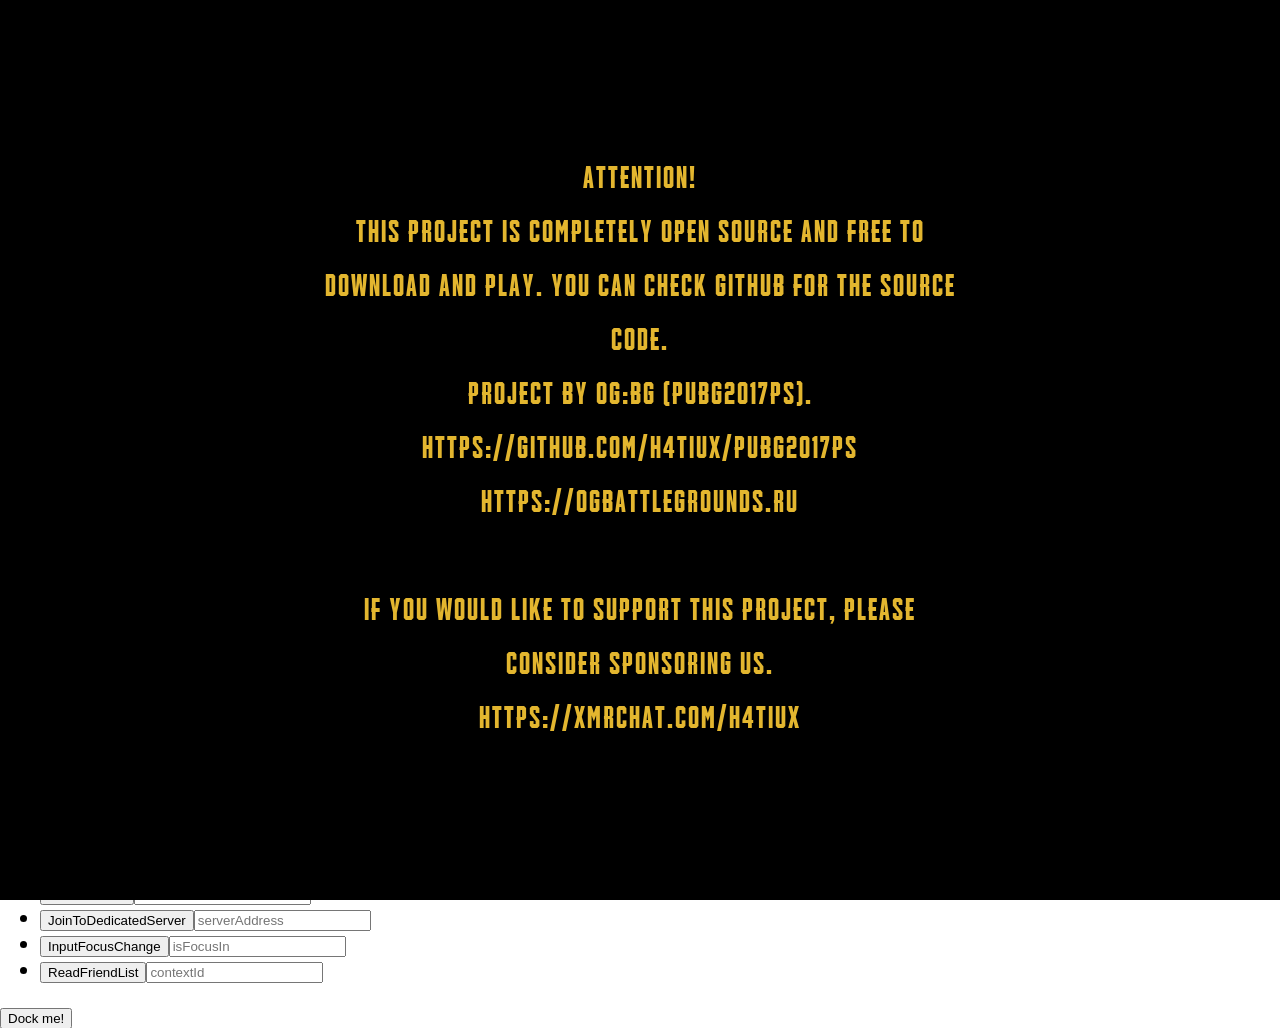
<file: index.html>
<!--
Author:zxwmr01
Based:wtbdev
Project:PUBG 2017 Lobby
Team:OG:BG
Made with ❤️ by OG:BG Team.
-->

<!DOCTYPE html>
<html lang="en-US">
<head>
    <meta charset="UTF-8">
    <meta name="viewport" content="width=device-width, initial-scale=1.0">
    <link rel="icon" href="./favicon.png" />
    <title>PLAYERUNKNOWN'S BATTLEGROUNDS</title>

    <!-- 兼容性 polyfill -->
    <script>
        // console polyfill (Coherent UI 兼容)
        (function() {
            if (typeof window.console === 'undefined') {
                window.console = { log: function(){}, error: function(){}, warn: function(){}, info: function(){}, debug: function(){} };
            }
            var methods = ['log','error','warn','info','debug','dir','trace','time','timeEnd'];
            for (var i = 0; i < methods.length; i++) {
                if (typeof console[methods[i]] !== 'function') {
                    console[methods[i]] = function() {};
                }
            }
        })();

        // Object.assign polyfill (ES5 兼容)
        if (typeof Object.assign !== 'function') {
            Object.assign = function(target) {
                if (target == null) throw new TypeError('Cannot convert undefined or null to object');
                target = Object(target);
                for (var i = 1; i < arguments.length; i++) {
                    var src = arguments[i];
                    if (src != null) {
                        for (var key in src) {
                            if (Object.prototype.hasOwnProperty.call(src, key)) {
                                target[key] = src[key];
                            }
                        }
                    }
                }
                return target;
            };
        }
    </script>

    <!-- 全局配置 -->
    <script>
        var globalScope = null;
        var broConfiguration = {
            "useSecure": false,
            "verreq": "2.6.30",
            "LayoutMode": "",
            "LanpartyHome": ""
        };
        var production = false;
        var _dev = false;
    </script>

    <!-- 字体 -->
    <link rel="stylesheet" href="assets/fonts/agency.css">
    <link rel="stylesheet" href="assets/fonts/overpass.css">

    <!-- 样式 -->
    <link rel="stylesheet" href="assets/css/style.css">

    <style id="fontStyle"></style>
</head>
<body oncontextmenu="return false;">

    <!-- 应用根容器 -->
    <div id="lobby-root">
        <lobby-app></lobby-app>
    </div>

    <!-- ==================== 第三方库 ==================== -->

    <script src="assets/js/jquery-3.7.1.min.js"></script>
    <script src="assets/js/coherent.js"></script>
    <script src="assets/js/coherent.mock.js"></script>
    <script src="assets/js/mock.entry.js"></script>
    <script src="assets/js/redux.min.js"></script>
    <script src="assets/js/rxjs.min.js"></script>
    <script src="assets/js/angular.min.js"></script>

    <!-- Angular + Redux 桥接 -->
    <script>
    (function() {
        'use strict';

        angular.module('ngRedux', [])
        .provider('$ngRedux', function() {
            var provider = this;
            var _store = null;

            provider.provideStore = function(store) {
                _store = store;
                return provider;
            };

            provider.configureStore = function(reducer, initialState, middleware) {
                provider._reducer = reducer;
                provider._initialState = initialState;
                provider._middleware = middleware || [];
                return provider;
            };

            this.$get = ['$rootScope', function($rootScope) {
                var store = _store;
                if (!store) throw new Error('$ngRedux: No store provided.');

                function safeApply() {
                    if (!$rootScope.$$phase && !$rootScope.$root.$$phase) {
                        $rootScope.$apply();
                    }
                }

                function connect(mapState, mapDispatch) {
                    return function(target) {
                        if (mapState) {
                            var s = mapState(store.getState());
                            for (var k in s) if (s.hasOwnProperty(k)) target[k] = s[k];
                        }
                        if (mapDispatch) {
                            var b = Redux.bindActionCreators(mapDispatch, store.dispatch);
                            for (var d in b) if (b.hasOwnProperty(d)) target[d] = b[d];
                        } else {
                            target.dispatch = store.dispatch;
                        }
                        var unsub = store.subscribe(function() {
                            if (mapState) {
                                var ns = mapState(store.getState());
                                var changed = false;
                                for (var sk in ns) {
                                    if (ns.hasOwnProperty(sk) && target[sk] !== ns[sk]) {
                                        target[sk] = ns[sk];
                                        changed = true;
                                    }
                                }
                                if (changed) safeApply();
                            }
                        });
                        return unsub;
                    };
                }

                return {
                    getState: function() { return store.getState(); },
                    dispatch: function(a) { var r = store.dispatch(a); safeApply(); return r; },
                    subscribe: function(l) { return store.subscribe(function(){ l(); safeApply(); }); },
                    connect: connect,
                    replaceReducer: function(r) { return store.replaceReducer(r); },
                    getStore: function() { return store; }
                };
            }];
        });
    })();
    </script>

    <!-- ==================== 应用代码 ==================== -->

    <script src="assets/js/serverList.js"></script>
    <script src="assets/js/ping.js"></script>
    <script src="assets/js/app/store.js"></script>
    <script src="assets/js/app/app.js"></script>
    <script src="assets/js/app/services.js"></script>
    <script src="assets/js/app/components.js"></script>

    <!-- ==================== 启动 ==================== -->
    <script>
    (function() {
        // 浏览器检测
        var ua = navigator.userAgent;
        if (ua.indexOf('Chrome/') > 0) {
            var v = parseInt(ua.substr(ua.indexOf('Chrome/') + 7, 2), 10);
            if (v >= 53) {
                _dev = true;
                document.body.className += ' chrome';
            }
        }

        var started = false;

        function start() {
            if (started) return;
            started = true;
            var root = document.getElementById('lobby-root');
            if (root) angular.bootstrap(root, ['lobbyApp']);
        }

        // 游戏环境等待 engine Ready，浏览器直接启动
        if (typeof engine !== 'undefined' && engine.isAttached) {
            engine.on('Ready', start);
            // 安全兜底
            setTimeout(start, 5000);
        } else {
            start();
        }
    })();
    </script>

</body>
</html>
</file>
<file: assets/fonts/agency.css>
﻿/* @font-face kit by Fonts2u (https://fonts2u.com) */ @font-face {font-family:"Agency";src:url("Agency.ttf") format("truetype");font-weight:normal;font-style:normal;}
</file>
<file: assets/fonts/overpass.css>
﻿/* @font-face kit by Fonts2u (https://fonts2u.com) */ @font-face {font-family:"Overpass-Reg";src:url("Overpass_Regular.eot?") format("eot"),url("Overpass_Regular.woff") format("woff"),url("Overpass_Regular.ttf") format("truetype"),url("Overpass_Regular.svg#Overpass-Reg") format("svg");font-weight:normal;font-style:normal;}
</file>
<file: assets/css/style.css>
@font-face {
    font-family:"bombard";
    src: url("../fonts/BOMBARD_.ttf") format("truetype"),
         url("../fonts/BOMBARD_.otf") format("opentype");
    font-weight:normal;
    font-style:normal;
}

@font-face {
    font-family:"moonshiner";
    src: url("../fonts/moonshiner-round.ttf") format("truetype");
    font-weight:normal;
    font-style:normal;
}

@font-face {
    font-family:"overpass";
    src: url("../fonts/Overpass-VariableFont_wght.ttf") format("truetype");
    font-weight: 100 900;
    font-style: normal;
}

@font-face {
    font-family:"Pubg Sans Regular";
    src:url("../fonts/PUBG_SANS.eot?") format("eot"),
    url("../fonts/PUBG_SANS.woff") format("woff"),
    url("../fonts/PUBG_SANS.ttf") format("truetype"),
    url("../fonts/PUBG_SANS.svg#PubgSans-Regular") format("svg");
    font-weight:normal;
    font-style:normal;
}

/* 连接提示界面（默认显示，点击CONNECT后隐藏） */
#connect-screen {
    font-family: "Agency";
    position: fixed;
    top: 0;
    left: 0;
    right: 0;
    bottom: 0;
    background: #000;
    z-index: 1000;
    display: flex;
    justify-content: center;
    align-items: center;
    color: #fff;
}

#connect-screen.hidden {
    display: none;
}

.connect-hint-text {
    position: absolute;
    top: 50%;
    left: 50%;
    transform: translate(-50%, -50%);
    font-family: 'Pubg Sans Regular';
    font-size: 3vh;
    color: #e3b62f;
    letter-spacing: 2px;
    text-align: center;
    line-height: 2;
}

.connect-hint-text a {
    color: #e3b62f;
    text-decoration: none;
}

.connect-hint-text a:hover {
    color: #fff;
    text-decoration: underline;
}

#loading-screen {
    position: fixed;
    top: 0;
    left: 0;
    right: 0;
    bottom: 0;
    background: url('../images/backgrounds/bg_intro_terms.jpg') no-repeat center center fixed;
    background-size: cover;
    z-index: 999;
    display: none;
    justify-content: center;
    align-items: center;
    flex-direction: column;
    color: #fff;
    transition: opacity 0.5s;
}

#loading-screen.visible {
    display: flex;
    opacity: 1;
    pointer-events: auto;
}

#loading-screen.loaded {
    opacity: 0;
    pointer-events: none;
}

#app {
    opacity: 0;
    transition: opacity 0.5s;
}

#app.loaded {
    opacity: 1;
}

.fade-enter-active, .fade-leave-active {
    transition: opacity 0.5s
}

.fade-enter, .fade-leave-to /* .fade-leave-active, 2.1.8 版本以下 */ {
    opacity: 0
}

@keyframes control-appear {
    0% {
        opacity: 0;
        transform: translateY(20px);
    }
    100% {
        opacity: 1;
        transform: translateY(0);
    }
}

.control-appear {
    animation: control-appear 0.4s ease-out forwards;
}

.loading-content {
    display: flex;
    flex-direction: column;
    align-items: center;
    gap: 4vh;
}

.loading-logo {
    width: 10vw;
    max-width: 180px;
    margin-top: -3vh;
}

.loading-text {
    font-size: 3vh;
    font-family: 'overpass', 'Overpass-Reg', sans-serif;
    color: #fff;
    text-transform: none;
    font-weight: 400;
}

.loading-text > img {
    width: 2vh;
    height: 2vh;
    padding-right: 8px;
}

.loading-progress-bar {
    width: 25vw;
    max-width: 350px;
    height: 24px;
    background-color: rgba(0, 0, 0, 0.6);
    border: 1px solid rgba(100, 100, 100, 0.4);
    box-shadow: inset 0 1px 3px rgba(0, 0, 0, 0.6), 0 1px 0 rgba(255, 255, 255, 0.1);
}

body {
    font-family: 'Agency';
    cursor: pointer;
    font-size: larger;
    margin: 0;
    padding: 0;
    overflow: hidden;
}

.fix-button {
    font-family: 'Agency';
    margin-bottom: -0.25vh;
    font-size: 2vh;
    text-align: center;
    padding: 1vh;
    background-color: rgba(90, 90, 90, 0.5);
    border: 1px solid rgba(255, 255, 255, 0.5);
    color: gray;
    text-decoration: none;
}



.title-image-bottom-right {
    position: fixed;
    width: 10vh;
    height: 10vh;
    bottom: 1vh;
    right: 5vw;
}

/* 公告区域样式 */
.third-link {
    position: fixed;
    top: 65vh;
    right: 1vw;
    width: auto;
    max-width: 400px;
    background-color: rgba(0, 0, 0, 0.7);
    border-radius: 0;
    padding: 1vh 1.5vh;
    box-shadow: 0 0 10px rgba(0, 0, 0, 0.5);
    display: flex;
    align-items: center;
    gap: 1.5vh;
    white-space: nowrap;
}

.third-links-container {
    display: flex;
    flex-direction: column;
    gap: 1vh;
}

/* 第二个公告区域的样式，显示在第一个下方 */
.third-link + .third-link {
    top: 72.5vh;
}

/* 第三个公告区域的样式，显示在第二个下方 */
.third-link + .third-link + .third-link {
    top: 80vh;
}

.third-icon {
    display: flex;
    align-items: center;
    justify-content: center;
    width: 4vh;
    height: 4vh;
    background-color: transparent;
}

.third-icon svg {
    width: 100%;
    height: 100%;
    fill: none;
    stroke: #e3b62f;
    stroke-width: 2;
}

.third-text {
    display: flex;
    flex-direction: column;
    gap: 0.3vh;
}

.third-title {
    font-family: 'Agency';
    font-size: 2vh;
    color: #e3b62f;
    text-transform: uppercase;
    margin: 0;
    border-bottom: none;
    padding: 0;
    letter-spacing: 0.1em;
    font-weight: bold;
}

.third-link-text {
    font-family: 'Agency';
    font-size: 1.5vh;
    color: #e3b62f;
    text-transform: uppercase;
    margin: 0;
    padding: 0;
    letter-spacing: 0.05em;
}

/* 单独公告面板样式 */
.announcement-panel {
    position: fixed;
    top: 25vh;
    right: 1vw;
    width: auto;
    max-width: 210px;
    height: 260px;
    background-color: rgba(0, 0, 0, 0.85);
    border-radius: 0;
    overflow: hidden;
    box-shadow: 0 0 15px rgba(0, 0, 0, 0.5);
}

.announcement-header {
    background-color: #E3B62F;
    color: #000;
    font-family: 'Agency';
    font-size: 1.8vh;
    font-weight: bold;
    text-transform: uppercase;
    padding: 1vh 1.5vh;
    letter-spacing: 0.1em;
    text-align: center;
}

.announcement-content {
    padding: 1.5vh;
    display: flex;
    flex-direction: column;
    gap: 1vh;
}

.announcement-item {
    display: flex;
    align-items: center;
    gap: 1vh;
}

.status-dot {
    width: 1vh;
    height: 1vh;
    border-radius: 50%;
}

.status-dot.online {
    background-color: #4CAF50;
    box-shadow: 0 0 5px #4CAF50;
}

.status-dot.offline {
    background-color: #f44336;
    box-shadow: 0 0 5px #f44336;
}

.status-text {
    font-family: 'Agency';
    font-size: 1.5vh;
    color: #fff;
    text-transform: uppercase;
    letter-spacing: 0.05em;
    cursor: pointer;
    transition: opacity 0.2s ease;
    text-decoration: none
}

.announcement-hint {
    display: flex;
    align-items: flex-start;
    gap: 0.8vh;
    padding-top: 1vh;
    border-top: 1px solid rgba(227, 182, 47, 0.3);
    margin-top: 0.5vh;
}

/* 匹配状态提示 */
.matchmaking-notice {
    position: fixed;
    top: calc(50% - 29vh);
    left: 50%;
    transform: translateX(-50%);
    font-family: 'overpass', sans-serif;
    font-size: 3.5vh;
    color: #E3B62F;
    text-transform: none;
    font-weight: 800;
    white-space: nowrap;
    background-color: rgba(0, 0, 0, 0.5);
    border: none;
    border-radius: 0;
    padding: 1vh 4vh;
    box-shadow: 0 0 20px rgba(0, 0, 0, 0.5);
}

.announcement-hint svg {
    flex-shrink: 0;
    margin-top: 0.2vh;
}

.announcement-hint span {
    font-family: 'Agency';
    font-size: 1.5vh;
    color: rgba(255, 255, 255, 0.8);
    line-height: 1.4;
    letter-spacing: 0.03em;
}

.announcement-link:hover {
    opacity: 0.8;
}



.game-play-container-top-left {
    position: fixed;
    top: 0;
    left: 0;
    display: flex;
    flex-direction: column;
    align-items: flex-start;
    justify-content: flex-start;
    color: #fff;
    z-index: 100;
    padding: 0;
    margin: 0;
    border: none;
    background: transparent;
}

.button-container {
    display: flex;
    flex-direction: row;
    align-items: flex-end;
    margin: 0;
    padding: 0;
}

/* Multi-layer button with images */
.multi-layer-button {
    position: relative;
    width: 38vh;
    height: 13.5vh;
    cursor: pointer;
    display: flex;
    justify-content: center;
    align-items: center;
    overflow: hidden;
    margin: 0;
    padding: 0;
}

/* Button layer hover effects */
.multi-layer-button:hover .button-layer.layer-1,
.multi-layer-button.active-hover .button-layer.layer-1 {
    opacity: 0.6 !important;
    transition: opacity 0.4s ease !important;
}

.button-layer {
    position: absolute;
    top: 0;
    left: 0;
    width: 100%;
    height: 100%;
    pointer-events: none;
}

.layer-1 {
    z-index: 1;
}

.layer-2 {
    z-index: 2;
    mix-blend-mode: normal;
    opacity: 0;
    filter: blur(4px);
    transition: opacity 0.4s ease, filter 0.4s ease;
}

.layer-3 {
    z-index: 0;
    width: 104%;
    height: 112%;
    mix-blend-mode: multiply;
}

.button-text {
    position: relative;
    z-index: 3;
    font-family: 'Agency';
    color: #fff;
    font-size: 6vh;
    text-shadow: 0 0 5px rgba(0, 0, 0, 0.7);
    pointer-events: none;
}







/* 平铺服务器区域按钮 */
.join-server-container {
    display: flex;
    padding: 0.5vh 1.0vh 1.0vh 1.0vh;
    margin-bottom: 0vh;
    margin-left: 0vh;
    width: 26vh;
    flex-direction: column;
    color: #fff;
    background-color: rgba(0, 0, 0, 0.95);
    border: none;
    border-radius: 0;
    opacity: 0;
    max-height: 0;
    overflow: hidden;
    transform: translateY(-10px);
    transition: opacity 0.3s ease, max-height 0.3s ease, transform 0.3s ease;
    position: absolute;
    top: 13.5vh;
    left: 0;
    z-index: 0;
}

.join-server-container.show {
    opacity: 1;
    max-height: 100vh;
    overflow: visible;
    transform: translateY(0);
}

.dropdown-section {
    margin-bottom: 2vh;
}

.dropdown-header {
    font-family: 'Agency';
    font-size: 2.2vh;
    color: rgba(227, 182, 47, 1);
    text-transform: uppercase;
    margin-bottom: 1.5vh;
    font-weight: bold;
    letter-spacing: 0.1em;
    padding-bottom: 0.5vh;
    border-bottom: 1px solid rgba(227, 182, 47, 1);
}

.sel-server-button {
    font-family: 'overpass', 'Agency';
    margin-bottom: 0.8vh;
    font-size: 2vh;
    text-align: left;
    padding: 0.6vh 0;
    background-color: transparent;
    border: none;
    color: rgba(255, 255, 255, 0.9);
    cursor: pointer;
    transition: all 0.2s ease;
    display: flex;
    align-items: center;
    border-radius: 0;
    width: 100%;
    box-sizing: border-box;
}

.sel-server-button:hover {
    color: rgba(227, 182, 47, 1);
    background-color: transparent;
}

.sel-server-button.active {
    color: rgba(227, 182, 47, 1);
    background-color: transparent;
}

.checkmark {
    margin-right: 1.2vh;
    width: 2.0vh;
    height: 2.0vh;
    object-fit: contain;
    vertical-align: middle;
}

/* Custom Match Button */
.custom-match-button {
    font-family: 'overpass', 'Agency', sans-serif;
    font-size: 2.2vh;
    font-weight: bold;
    text-transform: uppercase;
    color: #fff;
    background-color: rgba(227, 182, 47, 0.7);
    border: none;
    border-radius: 0;
    padding: 1.5vh 1.0vh;
    margin: 1vh -1.0vh -1.0vh -1.0vh;
    cursor: pointer;
    text-shadow: 0.1em 0.1em 0.2em rgba(0, 0, 0, 0.7);
    transition: all 0.2s ease;
    width: calc(100% + 2vh);
    text-align: center;
    letter-spacing: 0.1em;
    box-sizing: border-box;
}

.custom-match-button:hover {
    background-color: rgba(227, 182, 47, 1);
    box-shadow: 0 0 15px rgba(227, 182, 47, 0.5);
}





.hide {
    display: none;
}



.serial-text {
    position: fixed;
    bottom: 1vh;
    left: 0;
    right: 0;
    text-align: center;
    font-family: 'overpass', sans-serif;
    font-size: 1.5vh;
    color: rgba(255, 255, 255, 0.5)
}

.friends-bar {
    position: fixed;
    bottom: 0;
    left: 0.5vw;
    display: flex;
    align-items: center;
    background-color: rgba(0, 0, 0, 0.4);
    padding: 0.8vh 1.5vh 0.8vh 1vh;
    border-radius: 4px 4px 0 0;
    z-index: 100;
    width: 13.5vw;
}

.friends-icon {
    width: 2.5vh;
    height: 2.5vh;
    margin-right: 1vh;
    margin-left: 1vh;
    object-fit: contain;
}

.friends-text {
    color: #fff;
    font-family: 'overpass', 'Agency';
    font-size: 2vh;
    margin-right: 1.5vh;
}

/* Friends List Dropdown Styles */
.friends-list-container {
    position: fixed;
    bottom: 4vh;
    left: 0.5vw;
    width: 13.5vw;
    background-color: rgba(0, 0, 0, 0.9);
    border-radius: 4px 4px 0 0;
    border: none;
    opacity: 0;
    max-height: 0;
    overflow: hidden;
    transform: translateY(100%);
    transition: opacity 0.3s ease, max-height 0.3s ease, transform 0.3s ease;
    z-index: 99;
    display: flex;
    flex-direction: column;
}

.friends-list-container.show {
    opacity: 1;
    max-height: 50vh;
    overflow: auto;
    transform: translateY(0);
}

/* Hover effect to show friends list automatically */
.friends-bar:hover + .friends-list-container,
.friends-list-container:hover {
    opacity: 1;
    max-height: 50vh;
    overflow: auto;
    transform: translateY(0);
}

.friends-list-header {
    display: flex;
    justify-content: space-between;
    align-items: center;
    padding: 1vh 1.5vh;
    border-bottom: 1px solid rgba(227, 182, 47, 0.3);
    background-color: rgba(0, 0, 0, 0.95);
}

.friends-list-header span {
    color: #fff;
    font-family: 'Agency';
    font-size: 2vh;
    font-weight: bold;
}

.refresh-button {
    background-color: transparent;
    color: #e3b62f;
    border: 1px solid #e3b62f;
    padding: 0.5vh 1vh;
    font-size: 1.5vh;
    font-family: 'Agency';
    cursor: pointer;
    border-radius: 2px;
    transition: all 0.2s ease;
}

.refresh-button:hover {
    background-color: rgba(227, 182, 47, 0.2);
}

.friends-list {
    padding: 0;
    margin: 0;
    list-style: none;
    overflow-y: auto;
    max-height: calc(50vh - 6vh);
}

.friend-item {
    display: flex;
    align-items: center;
    padding: 1vh 1.5vh;
    border-bottom: 1px solid rgba(255, 255, 255, 0.1);
    transition: background-color 0.2s ease;
    cursor: pointer;
}

.friend-item:hover {
    background-color: rgba(227, 182, 47, 0.1);
}

.friend-avatar {
    width: 4vh;
    height: 4vh;
    border-radius: 50%;
    margin-right: 1vh;
    object-fit: cover;
    border: 2px solid transparent;
    transition: border-color 0.2s ease;
}

.friend-item:hover .friend-avatar {
    border-color: #e3b62f;
}

.friend-info {
    flex: 1;
    display: flex;
    flex-direction: column;
}

.friend-name {
    color: #fff;
    font-family: 'Agency';
    font-size: 1.8vh;
    margin-bottom: 0.2vh;
}

.friend-status {
    font-size: 1.4vh;
    font-family: 'Agency';
    text-transform: uppercase;
    letter-spacing: 0.05em;
}

.friend-status.online {
    color: #4CAF50;
}

.friend-status.offline {
    color: #777;
}

.invite-button {
    background-color: #e3b62f;
    color: #000;
    border: none;
    padding: 0.5vh 1vh;
    font-size: 1.5vh;
    font-family: 'Agency';
    font-weight: bold;
    cursor: pointer;
    border-radius: 2px;
    transition: all 0.2s ease;
    text-transform: uppercase;
    letter-spacing: 0.05em;
    opacity: 0;
    visibility: hidden;
    pointer-events: none;
    transition: opacity 0.2s ease;
}

.friend-item:hover .invite-button {
    opacity: 1;
    visibility: visible;
    pointer-events: auto;
}

.invite-button:hover {
    background-color: #fff;
}

/* Friend Item Selected State */
.friend-item.selected {
    background-color: rgba(227, 182, 47, 0.2);
    border-left: 3px solid #e3b62f;
}

.friend-item.selected .friend-avatar {
    border-color: #e3b62f;
}

/* Friend Action Dropdown */
.friend-action-dropdown {
    position: absolute;
    bottom: 100%;
    left: 0;
    width: 100%;
    background-color: rgba(0, 0, 0, 0.95);
    border-top: 1px solid rgba(227, 182, 47, 0.3);
    opacity: 0;
    max-height: 0;
    overflow: hidden;
    transform: translateY(10px);
    transition: opacity 0.3s ease, max-height 0.3s ease, transform 0.3s ease;
    z-index: 110;
}

.friend-action-dropdown.show {
    opacity: 1;
    max-height: 100vh;
    overflow: visible;
    transform: translateY(0);
}

.friend-action-button {
    display: block;
    width: 100%;
    padding: 1.2vh 1.5vh;
    background-color: transparent;
    border: none;
    border-bottom: 1px solid rgba(255, 255, 255, 0.1);
    color: #fff;
    font-family: 'Agency';
    font-size: 2vh;
    font-weight: bold;
    text-transform: uppercase;
    letter-spacing: 0.05em;
    cursor: pointer;
    transition: all 0.2s ease;
    text-align: left;
}

.friend-action-button:hover {
    background-color: rgba(227, 182, 47, 0.1);
    color: #e3b62f;
}

.friend-action-button.view-button:hover {
    background-color: rgba(76, 175, 80, 0.1);
    color: #4CAF50;
}

.friend-action-button.invite-button:hover {
    background-color: rgba(227, 182, 47, 0.2);
    color: #fff;
}

.receive-invite-button {
    background-color: #E3B62F;
    color: #000;
    font-family: 'overpass';
    font-weight: bold;
    font-size: 1.8vh;
    padding: 0.1vh 2vh;
    border: none;
    border-radius: 3px;
    cursor: pointer;
    display: flex;
    align-items: center;
    position: fixed;
    bottom: 0.8vh;
    left: 16vw;
    z-index: 101;
}

.tick-mark {
    width: 2.2vh;
    height: 2.2vh;
    margin-right: 0.8vh;
    object-fit: contain;
}

.tick-mark-true {
    position: relative;
    top: 0;
}

.tick-mark-false {
    position: relative;
    top: 0;
    margin-top: -1.8vh;
}







.nav-item {
    font-family: 'overpass', 'Agency';
    color: rgba(255, 255, 255, 0.8);
    cursor: pointer;
    transition: color 0.2s ease;
    padding: 0.3vh 1.5vh;
    font-weight: normal;
    margin-right: 2vh;
}

.nav-item:hover {
    color: #e3b62f;
}

.nav-item.active {
    color: #fff;
}

/* 右上角区域 */
.top-right-area {
    position: fixed;
    top: 0;
    right: 0;
    width: 100%;
    z-index: 90;
    font-family: 'Agency';
}

/* 顶部导航栏 */
.top-navigation {
    position: relative;
    display: flex;
    gap: 3vh;
    font-size: 2vh;
    text-transform: uppercase;
    color: rgba(255, 255, 255, 0.8);
    margin-top: -0.5vh;
    white-space: nowrap;
    background-color: rgba(0, 0, 0, 0.3);
    padding: 0.5vh 1vh;
}

.top-navigation .nav-item.active {
    color: #fff;
    animation: none;
    opacity: 1;
}

/* 导航栏依次跳动动画 */
@keyframes nav-item-drop {
    0% {
        transform: translateY(-100%);
        opacity: 0;
    }
    60% {
        transform: translateY(10%);
        opacity: 1;
    }
    80% {
        transform: translateY(-0.1vh);
    }
    100% {
        transform: translateY(0);
        opacity: 1;
    }
}

.top-navigation .nav-item {
    display: inline-block;
    opacity: 1;
    transform: translateY(0);
}

.top-navigation .nav-item.active {
    color: #fff;
}

.top-navigation .nav-item.animate-item {
    opacity: 0;
    transform: translateY(-100%);
    animation: nav-item-drop 0.8s ease-out forwards;
    animation-play-state: paused;
}

.animations-ready .top-navigation .nav-item.animate-item {
    animation-play-state: running;
}

.top-navigation .nav-item.animate-item:nth-child(2) { animation-delay: 0.1s; }
.top-navigation .nav-item.animate-item:nth-child(3) { animation-delay: 0.2s; }
.top-navigation .nav-item.animate-item:nth-child(4) { animation-delay: 0.3s; }

.top-navigation .nav-item:hover {
    color: #fff;
}

.nav-spacer {
    display: inline-block;
    width: 2vh;
}

/* 右上角控制区 */
.top-right-controls {
    position: fixed;
    top: 3vh;
    right: 2vw;
    display: flex;
    flex-direction: row;
    align-items: center;
    gap: 3vh;
}

/* 玩家信息样式 */
.player-info {
    position: fixed;
    top: 8vh;
    right: 2vw;
    display: flex;
    flex-direction: row;
    align-items: center;
    gap: 1vh;
}

.player-name {
    font-family: 'overpass', 'Agency';
    font-size: 2.5vh;
    font-weight: normal;
    color: #fff;
    text-align: right;
    margin-right: 10px;
}

.player-bp {
    display: flex;
    align-items: center;
    font-size: 2vh;
    color: #e3b62f;
}

.bp-icon {
    width: 3vh;
    height: 3vh;
    margin-right: 4px;
}

/* 系统按钮占位符 */
.system-buttons-placeholder {
    width: 20vh;
    height: 4vh;
    background-color: transparent;
    border: none;
    box-shadow: none;
    opacity: 0;
}



/* PUBG Title on Button Styles */
.pubg-title-on-button {
    position: absolute;
    top: 0;
    left: 0;
    width: 100%;
    height: 100%;
    display: flex;
    flex-direction: column;
    justify-content: center;
    align-items: flex-start;
    padding-left: 3vh;
    z-index: 3;
    pointer-events: none;
}

.play-text {
    font-family: 'bombard', 'PUBG Sans Regular';
    color: #fff;
    font-size: 7vh;
    text-transform: uppercase;
    text-shadow: 0.1em 0.1em 0.2em rgba(0, 0, 0, 0.9);
    margin-bottom: 1vh;
    font-weight: bold;
    letter-spacing: -0.03em;
    line-height: 1;
    opacity: 1;
    position: relative;
    top: -0.5vh;
    transition: opacity 0.5s ease-in-out;
    animation: play-text-pulse 5s infinite ease-in-out;
}

.tips-text {
    font-family: 'moonshiner', 'PUBG Sans Regular';
    font-size: 3.2vh;
    text-transform: uppercase;
    color: rgba(227, 182, 47, 1);
    text-shadow: 0.1em 0.1em 0.2em rgba(0, 0, 0, 0.9);
    letter-spacing: 0.05em;
    position: relative;
    opacity: 0.9;
    line-height: 1;
    text-align: left;
    margin-top: -0.5vh;
}

/* 匹配状态的高亮样式 */
.matching-highlight {
    color: rgba(227, 182, 47, 1) !important;
}

/* 匹配状态下的按钮样式 */
.multi-layer-button.matching-state {
    cursor: pointer;
    pointer-events: auto;
}

.multi-layer-button.matching-state .layer-1 {
    opacity: 0;
    filter: blur(0px);
}

.multi-layer-button.matching-state .layer-2 {
    opacity: 1;
    filter: blur(0px);
}

.multi-layer-button.matching-state .layer-3 {
    opacity: 1;
    filter: blur(0px);
}

/* 匹配状态下闪光动画 */
.multi-layer-button.matching-state.bro-loading:after {
    animation: shine linear 4s infinite !important;
    -webkit-animation: shine linear 4s infinite !important;
}

/* 匹配状态下play-text动画（更快） */
.multi-layer-button.matching-state .play-text {
    animation: play-text-pulse 2s infinite ease-in-out !important;
    -webkit-animation: play-text-pulse 2s infinite ease-in-out !important;
}

/* 匹配状态下hover时显示hover-text并隐藏default-text */
.multi-layer-button.matching-state:hover .hover-text,
.multi-layer-button.matching-state.active-hover .hover-text {
    opacity: 1 !important;
    color: #fff !important;
    text-shadow: 0 0 8px rgba(255, 255, 255, 0.9), 0 0 16px rgba(227, 182, 47, 0.9), 0 0 32px rgba(227, 182, 47, 0.7) !important;
}

.multi-layer-button.matching-state:hover .default-text,
.multi-layer-button.matching-state.active-hover .default-text {
    opacity: 0 !important;
}

.multi-layer-button.matching-state:not(:hover) .hover-text {
    opacity: 0 !important;
}

.multi-layer-button.matching-state:not(:hover) .default-text {
    opacity: 1 !important;
}

@keyframes matching-pulse {
    from {
        opacity: 0.8;
    }
    to {
        opacity: 1;
    }
}

/* Tips text container */
.tips-text-container {
    position: relative;
    height: 3vh;
    width: 100%;
    display: flex;
    justify-content: flex-start;
    align-items: flex-start;
}

.multi-layer-button .default-text {
    opacity: 1;
    transition: opacity 0.3s ease;
    position: absolute;
    top: 0;
    left: 0;
    text-align: left;
    z-index: 1;
}


.multi-layer-button .hover-text {
    opacity: 0;
    transition: opacity 0.3s ease;
    position: absolute;
    top: 0;
    left: 0;
    text-align: left;
    z-index: 2;
    color: #fff;
    text-shadow: 0 0 8px rgba(255, 255, 255, 0.9), 0 0 16px rgba(227, 182, 47, 0.9), 0 0 32px rgba(227, 182, 47, 0.7);
}

/* Show hover text when button is hovered or dropdown is active */
.multi-layer-button:hover .default-text,
.multi-layer-button.active-hover .default-text {
    opacity: 0;
}

.multi-layer-button:hover .hover-text,
.multi-layer-button.active-hover .hover-text {
    opacity: 1;
}

.button-text {
    position: relative;
    z-index: 4;
    font-family: 'Agency';
    color: #fff;
    font-size: 6vh;
    text-shadow: 0 0 5px rgba(0, 0, 0, 0.7);
    pointer-events: none;
}



@keyframes pulse-opacity {
    0% {
        opacity: 1;
    }
    50% {
        opacity: 0.7;
    }
    100% {
        opacity: 1;
    }
}

@keyframes title-glow {
    0% {
        left: -100%;
    }
    100% {
        left: 100%;
    }
}

.multi-layer-button.bro-loading {
    position: relative;
    overflow: visible;
}

.multi-layer-button.bro-loading:after {
    content: "";
    position: absolute;
    top: -10%;
    left: -10%;
    width: 120%;
    height: 120%;
    pointer-events: none;
    z-index: 5;
    background: -webkit-linear-gradient(left, hsla(0,0%,100%,0), hsla(0,0%,100%,.8) 8%, #fff 16%, hsla(0,0%,100%,.8) 19%, hsla(0,0%,100%,0) 20%);
    background-position: inherit;
    -webkit-mask: url(../images/buttons/btn_layer_1.png) 0 0 no-repeat;
    mask: url(../images/buttons/btn_layer_1.png) 0 0 no-repeat;
    -webkit-mask-size: cover;
    mask-size: cover;
    -webkit-transform: rotate(0deg);
    transform: rotate(0deg);
    -webkit-transform-origin: 0 0;
    transform-origin: 0 0;
    opacity: 0;
    -webkit-animation: shine linear 8s infinite;
    animation: shine linear 8s infinite;
}

@keyframes shine {
    0% {
        background-position: inherit;
        opacity: 0
    }

    35% {
        background-position: inherit;
        opacity: 0
    }

    50% {
        background-position: 40vh 0;
        opacity: 1
    }

    75% {
        background-position: 40vh 0;
        opacity: 0
    }

    to {
        background-position: 0 0;
        opacity: 0
    }
}

@keyframes play-text-pulse {
    0% {
        opacity: 1;
    }
    50% {
        opacity: 0.6;
    }
    100% {
        opacity: 1;
    }
}
</file>
